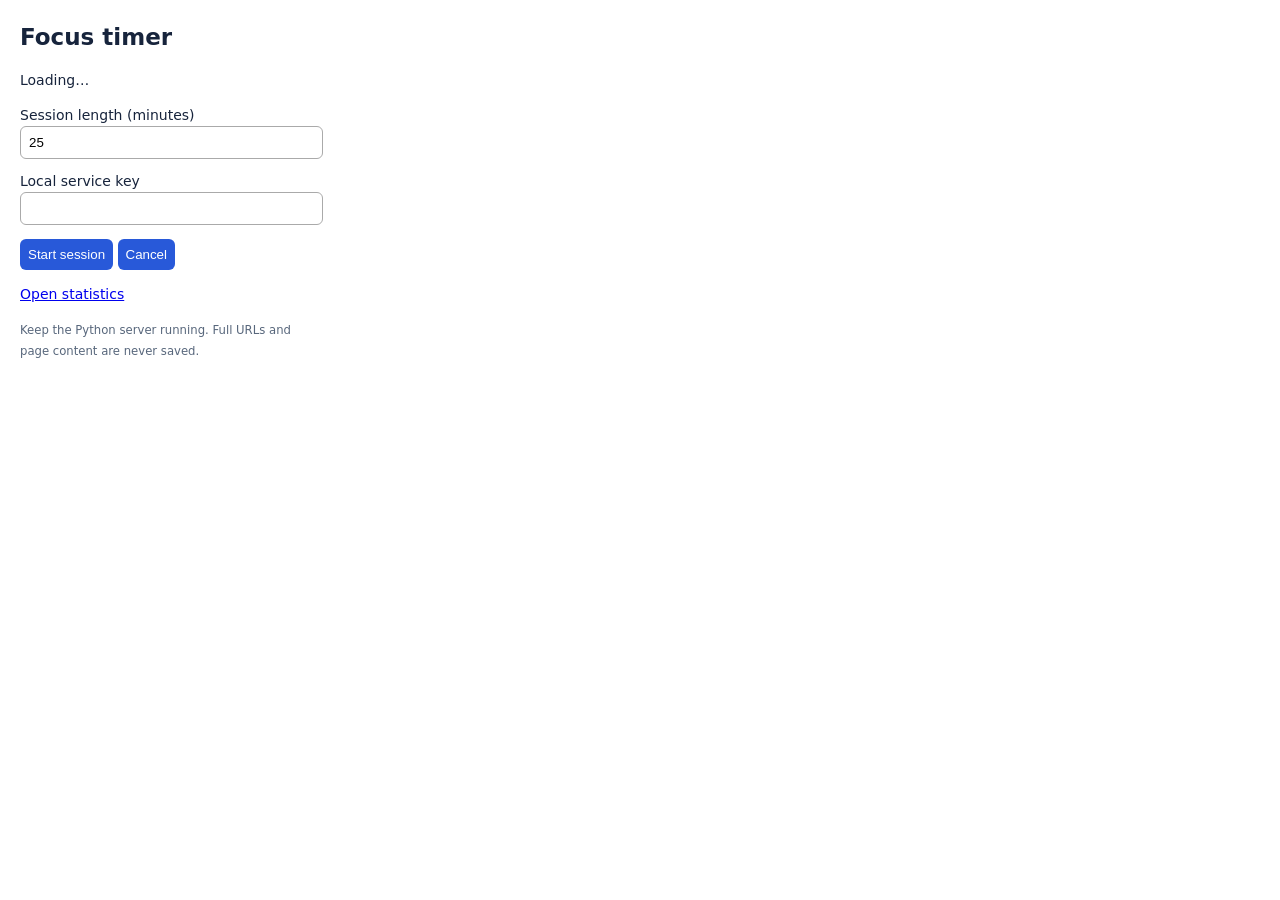
<file: extension/popup.html>
<!doctype html><html lang="en"><head><meta charset="utf-8"><title>Focus timer</title><link rel="stylesheet" href="popup.css"></head><body><h1>Focus timer</h1><p id="status" role="status">Loading…</p><label for="minutes">Session length (minutes)</label><input id="minutes" type="number" min="1" max="180" value="25"><label for="key">Local service key</label><input id="key" type="password" autocomplete="off"><p><button id="start">Start session</button> <button id="cancel">Cancel</button></p><p><a href="http://127.0.0.1:5050" target="_blank" rel="noopener">Open statistics</a></p><small>Keep the Python server running. Full URLs and page content are never saved.</small><script src="popup.js"></script></body></html>
</file>
<file: extension/popup.css>
body{width:300px;margin:20px;font:14px/1.5 system-ui;color:#17243c}h1{font-size:23px}label{display:block;margin-top:12px}input{width:95%;padding:8px;border:1px solid #aaa;border-radius:6px}button{padding:8px;border:0;border-radius:6px;background:#2859d9;color:white;cursor:pointer}small{color:#58677c}
</file>
